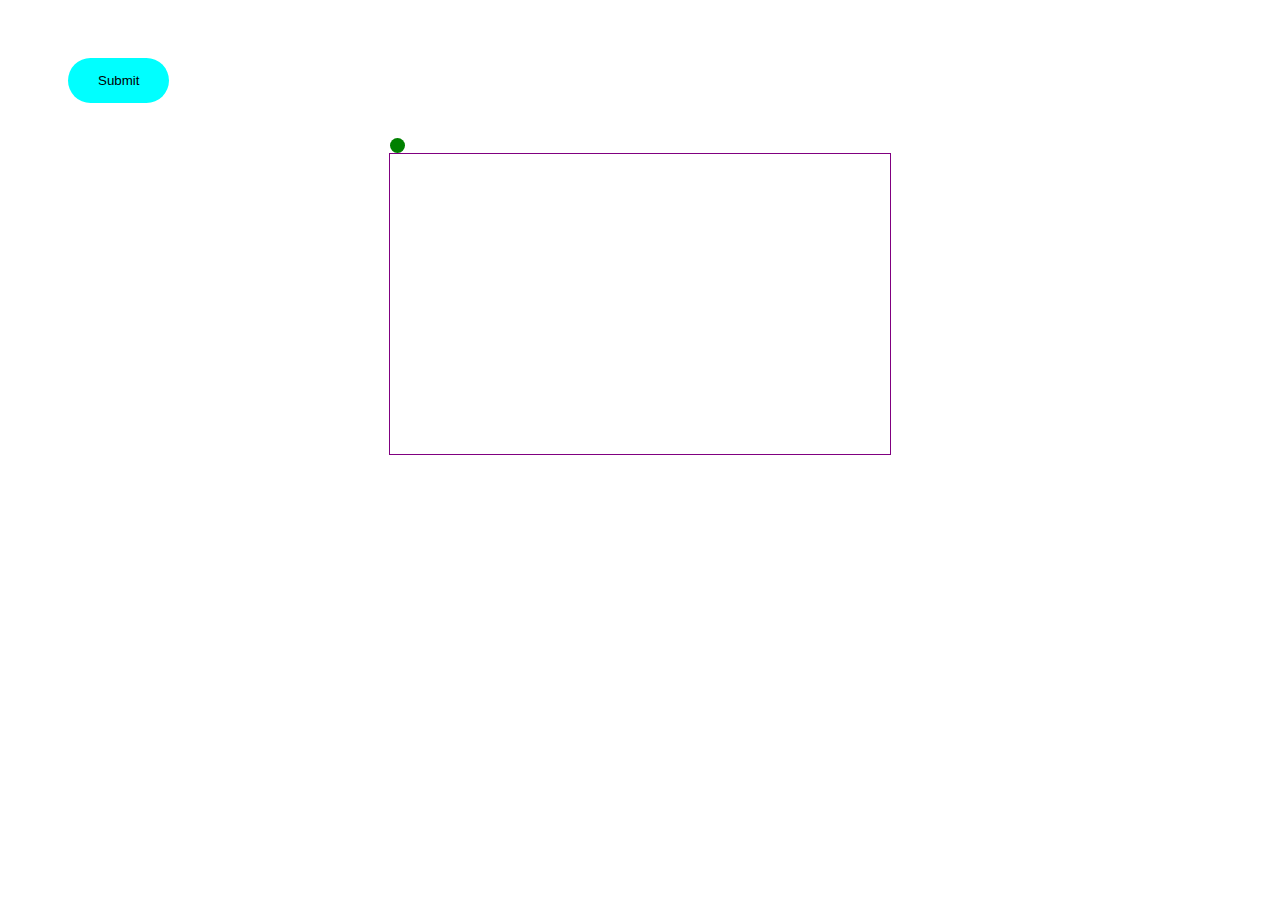
<file: New folder/index.html>
<html>
<head>
    <title>Button effect </title>
    <style>
        button {
            padding:15px 30px;
            border:none;
            background-color:aqua;
            border-radius:50px;
            margin:50px 60px;
            position: relative;
   
        }



        button::after {
            content:'Click Now';
            width:100%;
            height:100%;
            border:none;
            border-radius:50px;
            display:inline-block;
            background-color:greenyellow;
            position:absolute;
            display:flex;
            justify-content:center;
            align-items:center;
            left:0px;
            top:0px;
            transform:scaleX(0);
            transition:0.1s;
            transform-origin:left;
            opacity:0;
        }

        button:hover::after {
            transform:scaleX(1);
            opacity:1;
        }


        .main {
            width:500px;
            height:300px;
            margin:auto;
            border:1px solid purple;
            position: relative;
        }
        .ball {
            width:15px;
            height:15px;
            margin:auto;
            background-color:green;
            border-radius:50px;
            position:absolute;
            top:-16px;
            left:0px;
            animation: ball 5s 0s infinite linear;
        }

        @keyframes ball {
            0% {
                transform:translateX(0px);
                
            }

            25% {
                /* transform:translate(0px); */
                transform:translateX(500px);
            }

            50% {
                transform:translateX(-300px);
            }

            
        }
    </style>
</head>
<body>

    <button> Submit </button>

    <div class="main">
        <div class="ball">

        </div>

    </div>
    
</body>
</html>
</file>
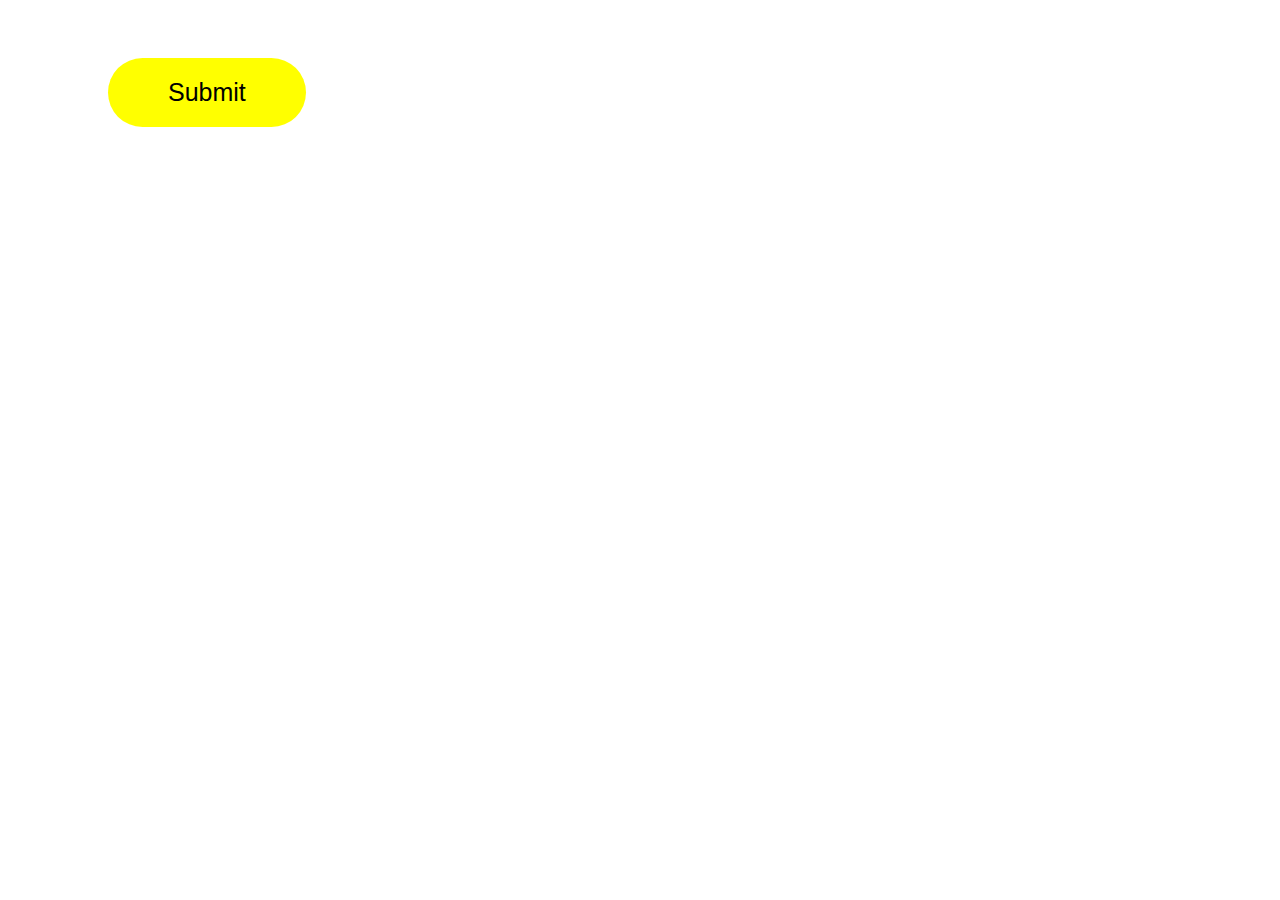
<file: New folder/home.html>
<html>
<head>
    <title>Wave Effect</title>

    <style>
        button {
            background-color:yellow;
            padding:20px 60px;
            border:none;
            font-family:sans-serif;
            margin:50px 100px;
            font-size:25px;
            border-radius:50px;
            position: relative;
        }

        .wave-effect-01 {
            width:100%;
            height:100%;
            border-radius:50px;
            background-color:pink;
            position:absolute;
            top:0px;
            left:0px;
            transform:scale(0.8);
            opacity:0;
            animation-name:waveeffect;
            animation-duration:2s;
            animation-delay:0.2s;
            animation-iteration-count:infinite;
            animation-timing-function:linear;
            animation-direction:normal;
            animation-fill-mode:forwards;
            animation-play-state:running;

        }

        .wave-effect-02 {
            width:100%;
            height:100%;
            border-radius:50px;
            background-color:pink;
            position:absolute;
            top:0px;
            left:0px;
            transform:scale(0.8);
            opacity:0;
            animation-name:waveeffect;
            animation-duration:2s;
            animation-delay:2s;
            animation-iteration-count:infinite;
            animation-timing-function:linear;
            animation-direction:normal;
            animation-fill-mode:forwards;
            animation-play-state:running;
            
        }

        @keyframes waveeffect {
            0% {
                opacity:0.2;
                transform:scale(0.8);
            }

            50% {
                opacity:0.5;
                transform:scale(1.5);
            }

            100% {
                opacity:0.2;
                transform:scale(0.8);
            }
        }
    </style>
    
</head>
<body>

    <button>
        Submit
        <span class="wave-effect-01"></span>
        <span class="wave-effect-02"></span>

    </button>
    
</body>
</html>
</file>
